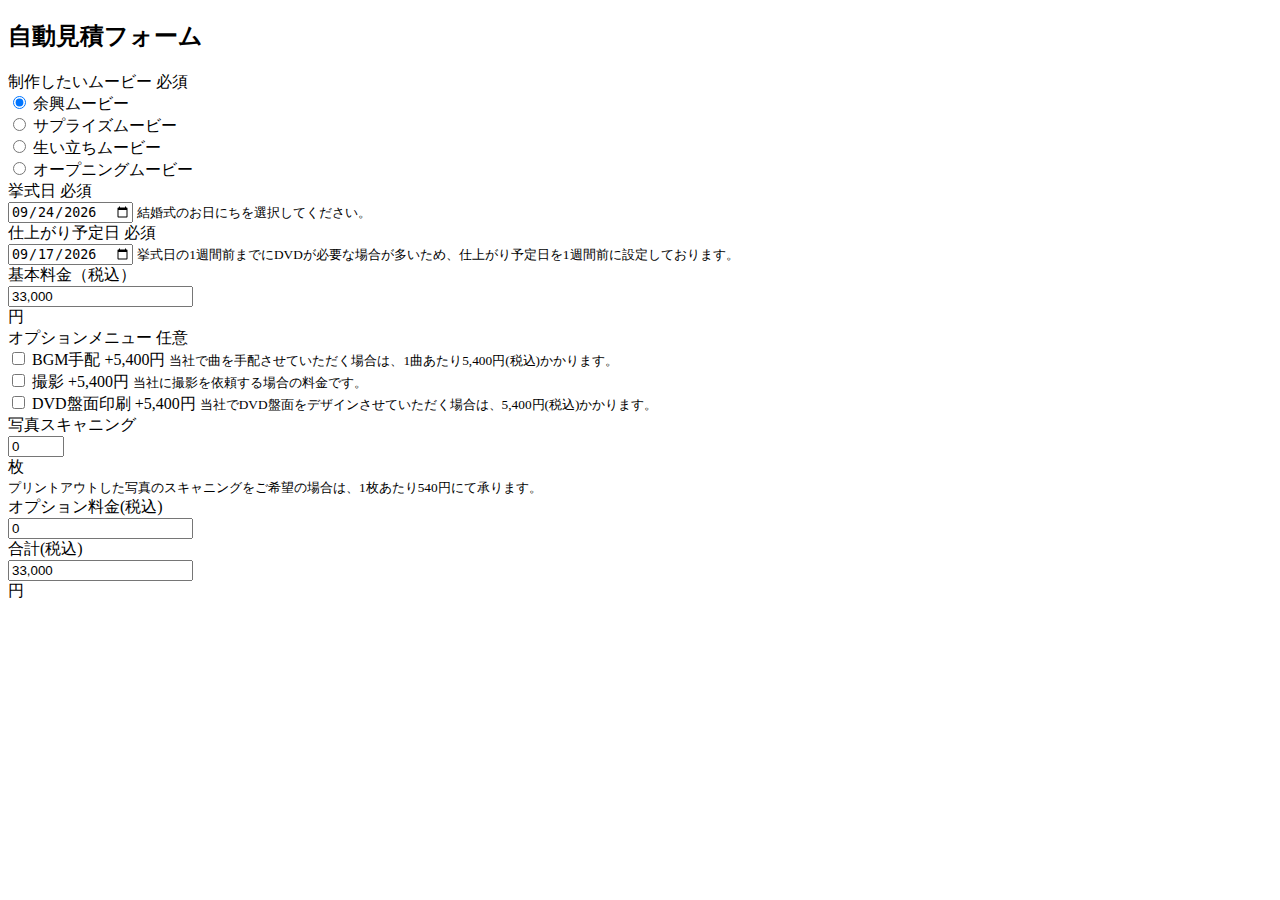
<file: chapter5/javascropt-ver/main.html>
<!DOCTYPE html>
<html lang="ja">
<head>
  <meta charset="UTF-8">
  <title>自動見積フォーム</title>
<link rel="stylesheet" href="https://stackpath.bootstrapcdn.com/bootstrap/4.5.0/css/bootstrap.min.css" integrity="sha384-9aIt2nRpC12Uk9gS9baDl411NQApFmC26EwAOH8WgZl5MYYxFfc+NcPb1dKGj7Sk" crossorigin="anonymous">
</head>
<body>
  <div id="app">
    <div class="container bg-dark text-white p-5">
      <h2 class="text-center border-bottom border-white pb-3 mb-5">
        自動見積フォーム
      </h2>
      <form>
        <!-- ムービーの種類 -->
        <div class="form-group row">
          <label class="col-md-3 col-form-label pt-0">制作したいムービー
            <span class="badge badge-danger">必須</span>
          </label>
          <div class="col-md-9">
            <div class="row">
              <div class="col-md-5">
                <div class="form-check form-check-inline">
                  <input class="form-check-input" type="radio" name="movie_type" id="type1" value="余興ムービー" checked>
                  <label class="form-check-label" for="type1">余興ムービー</label>
                </div>
              </div>
              <div class="col-md-5">
                <div class="form-check form-check-inline">
                  <input class="form-check-input" type="radio" name="movie_type" id="type2" value="サプライズムービー">
                  <label class="form-check-label" for="type2">サプライズムービー</label>
                </div>
              </div>
              <div class="col-md-5">
                <div class="form-check form-check-inline">
                  <input class="form-check-input" type="radio" name="movie_type" id="type3" value="生い立ちムービー">
                  <label class="form-check-label" for="type3">生い立ちムービー</label>
                </div>
              </div>
              <div class="col-md-5">
                <div class="form-check form-check-inline">
                  <input class="form-check-input" type="radio" name="movie_type" id="type4" value="オープニングムービー">
                  <label class="form-check-label" for="type4">オープニングムービー</label>
                </div>
              </div>
            </div>
          </div>
        </div>
        <!-- 挙式日 -->
        <div class="form-group row">
          <label class="col-md-3 col-form-label pt-0" for="wedding_date">挙式日
            <span class="badge badge-danger">必須</span>
          </label>
          <div class="col-md-9">
            <input class="form-control" type="date" id="wedding_date" placeholder="日付をお選びください">
            <small class="form-text">結婚式のお日にちを選択してください。</small>
          </div>
        </div>
        <!-- DVD仕上がり予定日 -->
        <div class="form-group row">
          <label class="col-md-3 col-form-label pt-0" for="delivery_date">仕上がり予定日
            <span class="badge badge-danger">必須</span>
          </label>
          <div class="col-md-9">
              <input class="form-control" type="date" id="delivery_date" min="2020-01-03" placeholder="日付をお選びください">
              <small class="form-text">挙式日の1週間前までにDVDが必要な場合が多いため、仕上がり予定日を1週間前に設定しております。</small>
          </div>
        </div>
        <!-- 小計：基本料金 -->
        <div class="form-group row">
          <label class="col-md-3 col-form-label pt-0">基本料金（税込）</label>
          <div class="col-md-9">
            <div class="input-group">
              <input type="text" class="form-control text-right" id="sum_base" value="32,400" readonly>
              <div class="input-group-append">
                <label class="input-group-text">円</label>
              </div>
            </div>
          </div>
        </div>
        <!-- オプションメニュー -->
        <div class="form-group row">
          <label class="col-md-3 col-form-label pt-0">オプションメニュー
            <span class="badge badge-info">任意</span>
          </label>

          <div class="col-md-9">
            <div class="form-check mb-3">
              <input class="form-check-input" type="checkbox" id="opt1">
              <label class="form-check-label" for="opt1">BGM手配 +5,400円</label>
              <small class="form-text">当社で曲を手配させていただく場合は、1曲あたり5,400円(税込)かかります。</small>
            </div>
            <div class="form-check mb-3">
              <input class="form-check-input" type="checkbox" id="opt2">
              <label class="form-check-label" for="opt2">撮影 +5,400円</label>
              <small class="form-text">当社に撮影を依頼する場合の料金です。</small>
            </div>
            <div class="form-check mb-3">
              <input class="form-check-input" type="checkbox" id="opt3">
              <label class="form-check-label" for="opt3">DVD盤面印刷 +5,400円</label>
              <small class="form-text">当社でDVD盤面をデザインさせていただく場合は、5,400円(税込)かかります。</small>
            </div>
            <div class="form-check mb-3 align-items-center">
              <div class="col-auto">
                <label class="form-check-label" for="opt4">写真スキャニング</label>
              </div>
              <div class="col-auto">
                <div class="input-group">
                  <input class="form-control" type="number" id="opt4" value="0" min="0" max="30">
                  <div class="input-group-text" for="opt4">枚</div>
                </div>
              </div>
              <small class="form-text">プリントアウトした写真のスキャニングをご希望の場合は、1枚あたり540円にて承ります。</small>
            </div>
          </div>

        </div>
        <!-- 小計:オプション料金 -->
        <div class="form-group row">
          <label class="col-md-3 col-form-label pt-0">オプション料金(税込)</label>
          <div class="col-md-9">
            <div class="input-group">
              <input type="text" class="form-control text-right" id="sum_opt" value="0" readonly>
              <div class="input-group-append">
                <label class="input-gorup-text"円></label>
              </div>
            </div>
          </div>
        </div>
        <!-- 小計:基本料金+オプション料金 -->
        <div class="form-gorup row">
          <label class="col-md-3 col-form-label pt-0">合計(税込)</label>
          <div class="col-md-9">
            <div class="input-group">
              <input type="text" class="form-control text-right" id="sum_total" value="32,400" readonly>
              <div class="input-group-append">
                <label class="input-group-text">円</label>
              </div>
            </div>
          </div>
        </div>
      </form>
    </div>
  </div>

  <script src="main.js"></script>
  
</body>
</html>
</file>
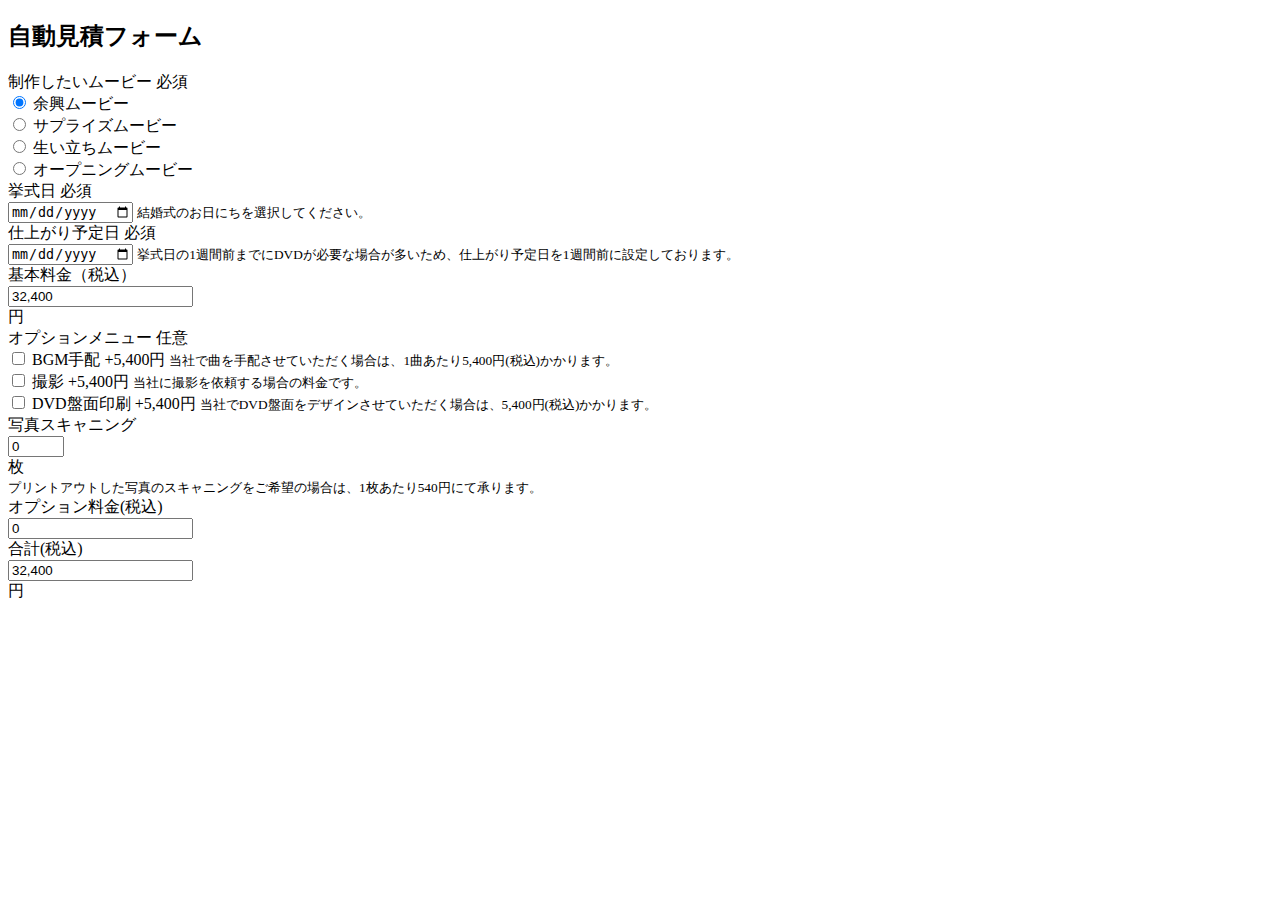
<file: chapter5/mock/main.html>
<!DOCTYPE html>
<html lang="ja">
<head>
  <meta charset="UTF-8">
  <title>自動見積フォーム</title>
<link rel="stylesheet" href="https://stackpath.bootstrapcdn.com/bootstrap/4.5.0/css/bootstrap.min.css" integrity="sha384-9aIt2nRpC12Uk9gS9baDl411NQApFmC26EwAOH8WgZl5MYYxFfc+NcPb1dKGj7Sk" crossorigin="anonymous">
</head>
<body>
  <div id="app">
    <div class="container bg-dark text-white p-5">
      <h2 class="text-center border-bottom border-white pb-3 mb-5">
        自動見積フォーム
      </h2>
      <form>
        <!-- ムービーの種類 -->
        <div class="form-group row">
          <label class="col-md-3 col-form-label pt-0">制作したいムービー
            <span class="badge badge-danger">必須</span>
          </label>
          <div class="col-md-9">
            <div class="row">
              <div class="col-md-5">
                <div class="form-check form-check-inline">
                  <input class="form-check-input" type="radio" name="movie_type" id="type1" value="余興ムービー" checked>
                  <label class="form-check-label" for="type1">余興ムービー</label>
                </div>
              </div>
              <div class="col-md-5">
                <div class="form-check form-check-inline">
                  <input class="form-check-input" type="radio" name="movie_type" id="type2" value="サプライズムービー">
                  <label class="form-check-label" for="type2">サプライズムービー</label>
                </div>
              </div>
              <div class="col-md-5">
                <div class="form-check form-check-inline">
                  <input class="form-check-input" type="radio" name="movie_type" id="type3" value="生い立ちムービー">
                  <label class="form-check-label" for="type3">生い立ちムービー</label>
                </div>
              </div>
              <div class="col-md-5">
                <div class="form-check form-check-inline">
                  <input class="form-check-input" type="radio" name="movie_type" id="type4" value="オープニングムービー">
                  <label class="form-check-label" for="type4">オープニングムービー</label>
                </div>
              </div>
            </div>
          </div>
        </div>
        <!-- 挙式日 -->
        <div class="form-group now">
          <label class="col-md-3 col-form-label pt-0" for="wedding_date">挙式日
            <span class="badge badge-danger">必須</span>
          </label>
          <div class="col-md-9">
            <input class="form-control" type="date" id="wedding_date" placeholder="日付をお選びください">
            <small class="form-text">結婚式のお日にちを選択してください。</small>
          </div>
        </div>
        <!-- DVD仕上がり予定日 -->
        <div class="form-group row">
          <label class="col-md-3 col-form-label pt-0" for="delivery_date">仕上がり予定日
            <span class="badge badge-danger">必須</span>
          </label>
          <div class="col-md-9">
              <input class="form-control" type="date" id="delibery_date" min="2020-01-03" placeholder="日付をお選びください">
              <small class="form-text">挙式日の1週間前までにDVDが必要な場合が多いため、仕上がり予定日を1週間前に設定しております。</small>
          </div>
        </div>
        <!-- 小計：基本料金 -->
        <div class="form-group row">
          <label class="col-md-3 col-form-label pt-0">基本料金（税込）</label>
          <div class="col-md-9">
            <div class="input-group">
              <input type="text" class="form-control text-right" id="sum_base" value="32,400" readonly>
              <div class="input-group-append">
                <label class="input-group-text">円</label>
              </div>
            </div>
          </div>
        </div>
        <!-- オプションメニュー -->
        <div class="form-group row">
          <label class="col-md-3 col-form-label pt-0">オプションメニュー
            <span class="badge badge-info">任意</span>
          </label>

          <div class="col-md-9">
            <div class="form-check mb-3">
              <input class="form-check-input" type="checkbox" id="opt1">
              <label class="form-check-label" for="opt1">BGM手配 +5,400円</label>
              <small class="form-text">当社で曲を手配させていただく場合は、1曲あたり5,400円(税込)かかります。</small>
            </div>
            <div class="form-check mb-3">
              <input class="form-check-input" type="checkbox" id="opt2">
              <label class="form-check-label" for="opt2">撮影 +5,400円</label>
              <small class="form-text">当社に撮影を依頼する場合の料金です。</small>
            </div>
            <div class="form-check mb-3">
              <input class="form-check-input" type="checkbox" id="opt3">
              <label class="form-check-label" for="opt3">DVD盤面印刷 +5,400円</label>
              <small class="form-text">当社でDVD盤面をデザインさせていただく場合は、5,400円(税込)かかります。</small>
            </div>
            <div class="form-check mb-3 align-items-center">
              <div class="col-auto">
                <label class="form-check-label" for="opt4">写真スキャニング</label>
              </div>
              <div class="col-auto">
                <div class="input-group">
                  <input class="form-control" type="number" id="opt4" value="0" min="0" max="30">
                  <div class="input-group-text" for="opt4">枚</div>
                </div>
              </div>
              <small class="form-text">プリントアウトした写真のスキャニングをご希望の場合は、1枚あたり540円にて承ります。</small>
            </div>
          </div>

        </div>
        <!-- 小計:オプション料金 -->
        <div class="form-group row">
          <label class="col-md-3 col-form-label pt-0">オプション料金(税込)</label>
          <div class="col-md-9">
            <div class="input-group">
              <input type="text" class="form-control text-right" id="sum_opt" value="0" readonly>
              <div class="input-group-append">
                <label class="input-gorup-text"円></label>
              </div>
            </div>
          </div>
        </div>
        <!-- 小計:基本料金+オプション料金 -->
        <div class="form-gorup row">
          <label class="col-md-3 col-form-label pt-0">合計(税込)</label>
          <div class="col-md-9">
            <div class="input-group">
              <input type="text" class="form-control text-right" id="sum_total" value="32,400" readonly>
              <div class="input-group-append">
                <label class="input-group-text">円</label>
              </div>
            </div>
          </div>
        </div>
      </form>
    </div>
  </div>
  
</body>
</html>
</file>
